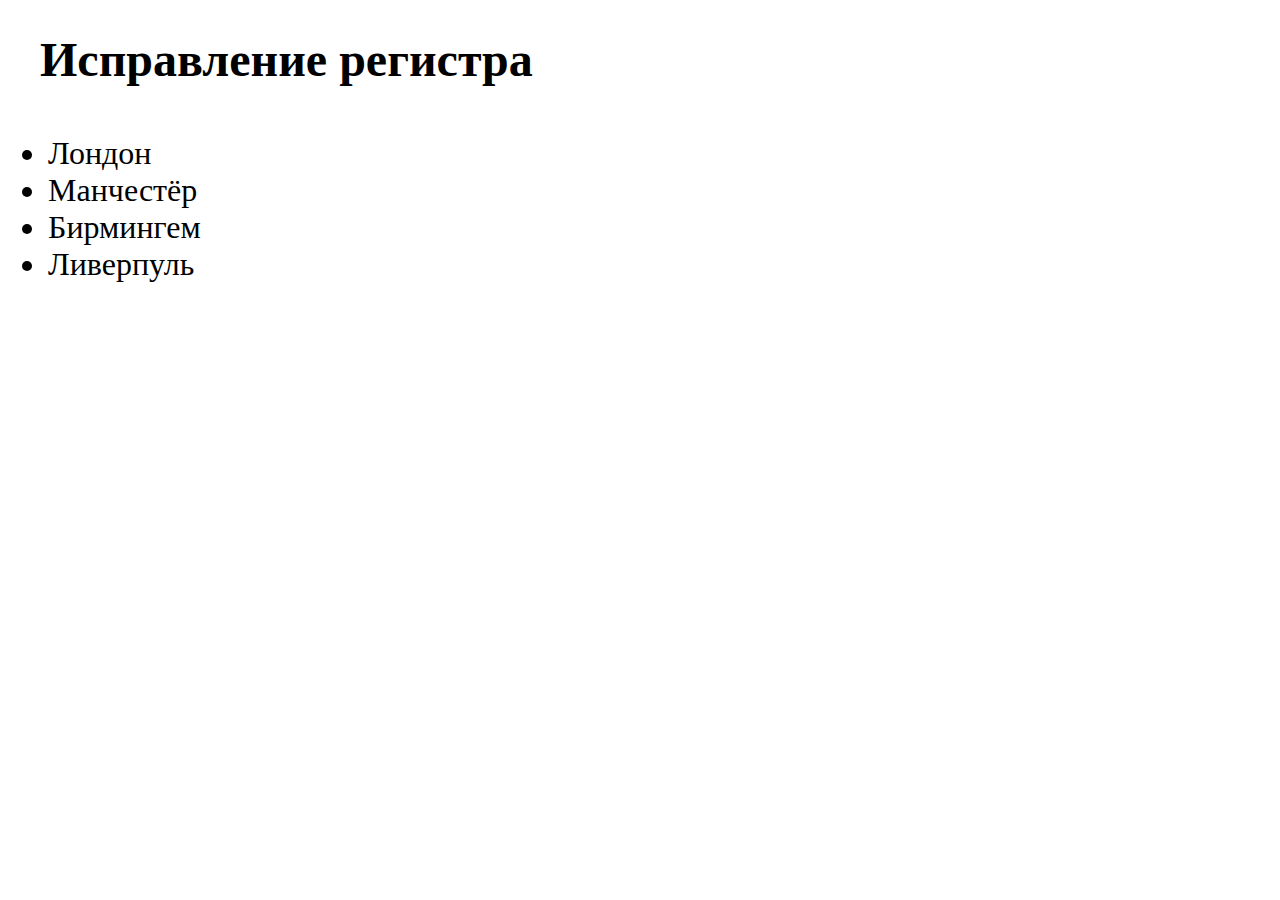
<file: Исправление регистра/index.html>
<!DOCTYPE html>
<html lang="en">
<head>
    <meta charset="UTF-8">
    <title>Исправление регистра</title>
    <link rel="stylesheet" href="style.css">
</head>
<body>
    <div class="output">
        <h1>Исправление регистра</h1>
        <ul>
            <li></li>
        </ul>
    </div>
    <script src="index.js"></script>
</body>
</html>
</file>
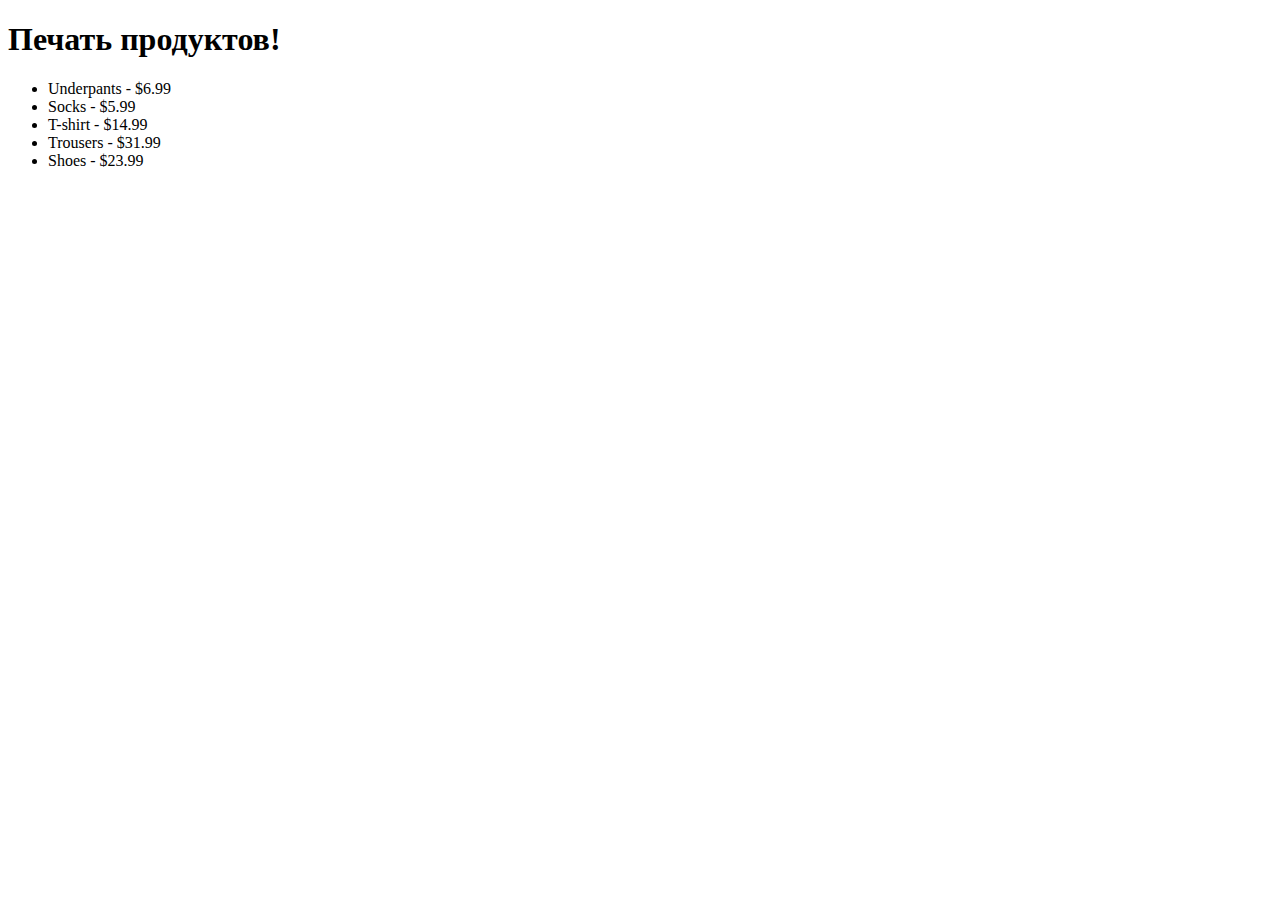
<file: Печать продуктов/index.html>
<!DOCTYPE html>
<html lang="en">
<head>
    <meta charset="UTF-8">
    <title>Печать продуктов!</title>
    <link rel="stylesheet" href="style.css">
</head>
<body>
    <div class="output">
        <h1>Печать продуктов!</h1>
        <ul>
            <li></li>
        </ul>
        <p></p>
    </div>
    <script src="index.js"></script>
</body>
</html>
</file>
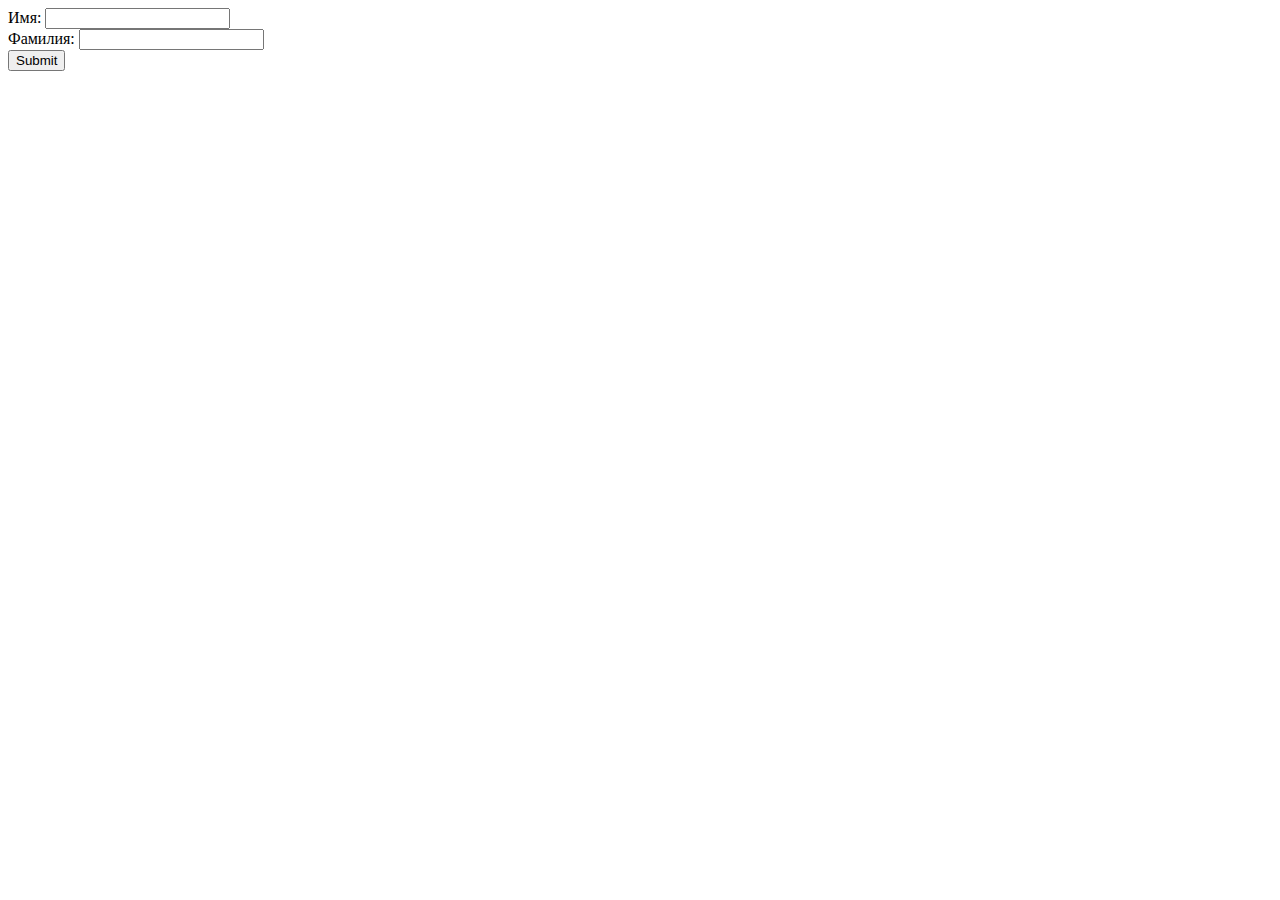
<file: Простая форма/index.html>
<!DOCTYPE html>
<html lang="en">
<head>
    <meta charset="UTF-8">
    <title>Фильтрация приветственных сообщений</title>
    <link rel="stylesheet" href="style.css">
</head>
<body>
    <form>
        <div>
            <label for="fname">Имя: </label>
            <input id="fname" type="text" />
        </div>
        <div>
            <label for="lname">Фамилия: </label>
            <input id="lname" type="text" />
        </div>
        <div>
            <input id="submit" type="submit" />
        </div>
    </form>

    <p></p>

    <script src="index.js"></script>
</body>
</html>
</file>
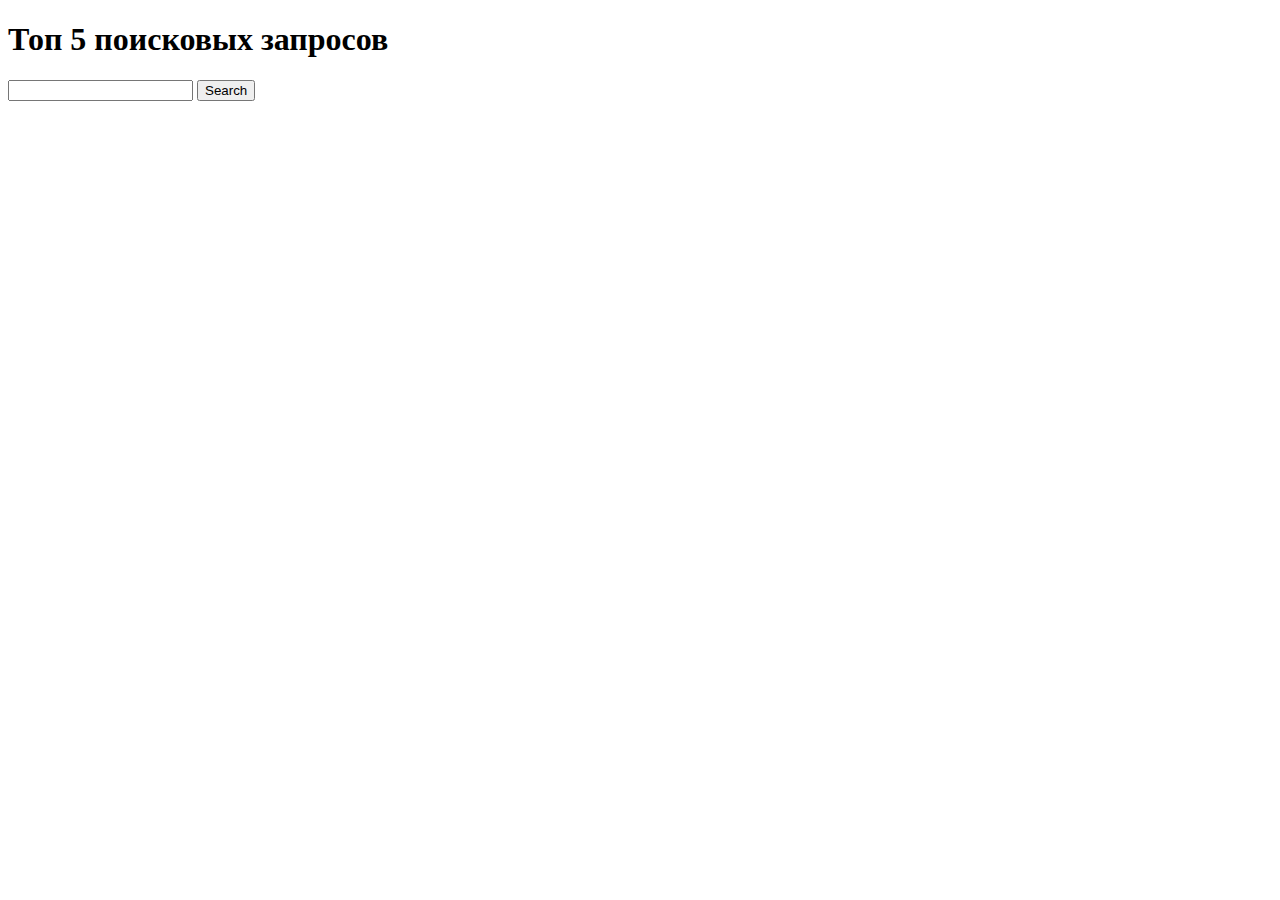
<file: Топ 5 поисковых запросов/index.html>
<!DOCTYPE html>
<html lang="en">
<head>
    <meta charset="UTF-8">
    <title>Топ 5 поисковых запросов</title>
    <link rel="stylesheet" href="style.css">
</head>
<body>
    <div class="output">
        <h1>Топ 5 поисковых запросов</h1>
        <input type="text">
        <button>Search</button>
        <ul>
            <li></li>
        </ul>
    </div>
    <script src="index.js"></script>
</body>
</html>
</file>
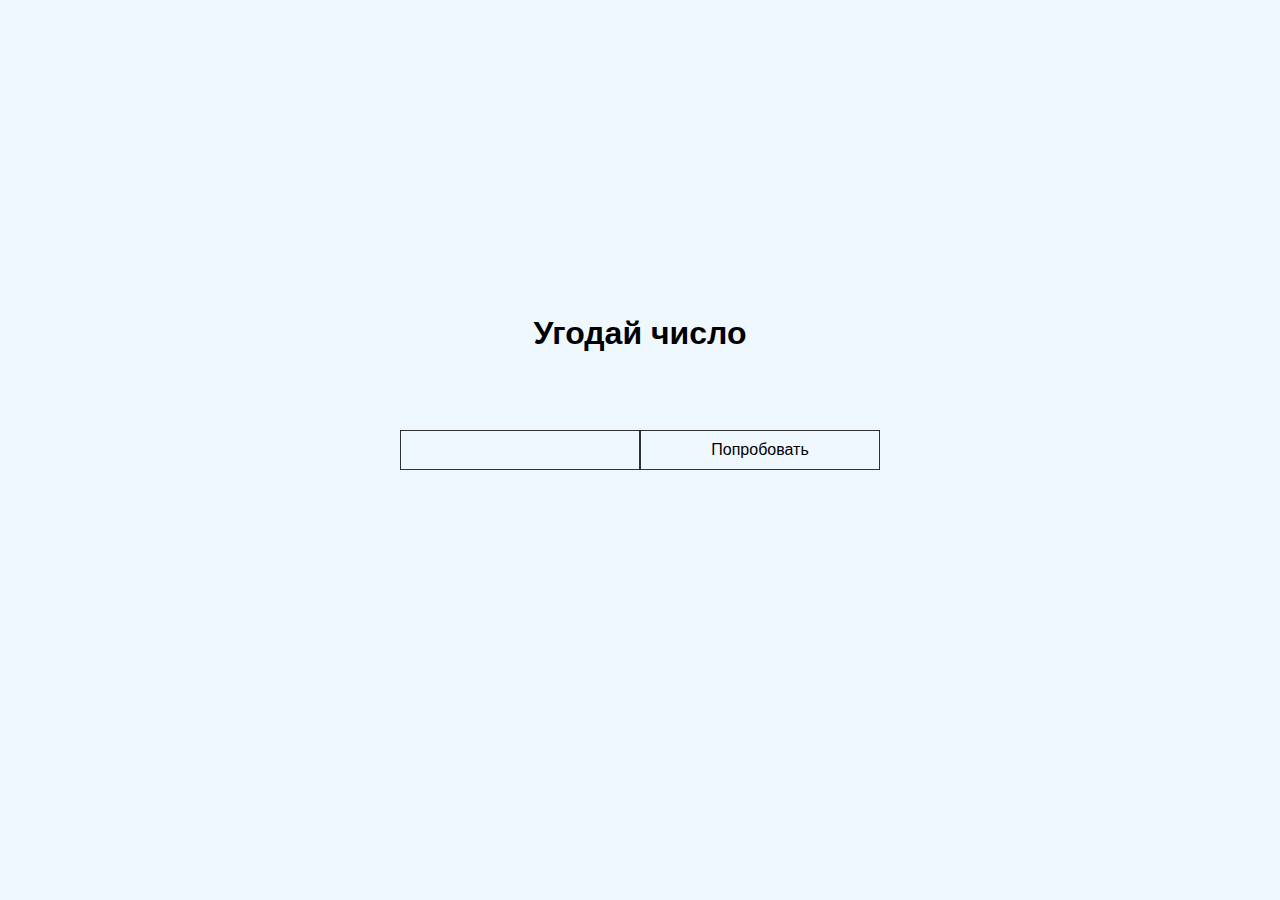
<file: Угодай число/index.html>
<!DOCTYPE html>
<html lang="en">
<head>
    <meta charset="UTF-8">
    <title>Угадай число</title>
    <link rel="stylesheet" href="style.css">
</head>
<body>
   <div class="main" id="main">
       <div class="container">
          <div class="name">
               <p class="guesses"></p>
               <p class="lastResult"></p>
               <p class="lowOrHi"></p>
           </div>
           <label for="guessField">Угодай число</label>
           <input type="text" id="guessField" class="guessField" />
           <input type="submit" value="Попробовать" class="guessSubmit" />
       </div>
   </div>
     <script src="index.js"></script>
</body>
</html>
</file>
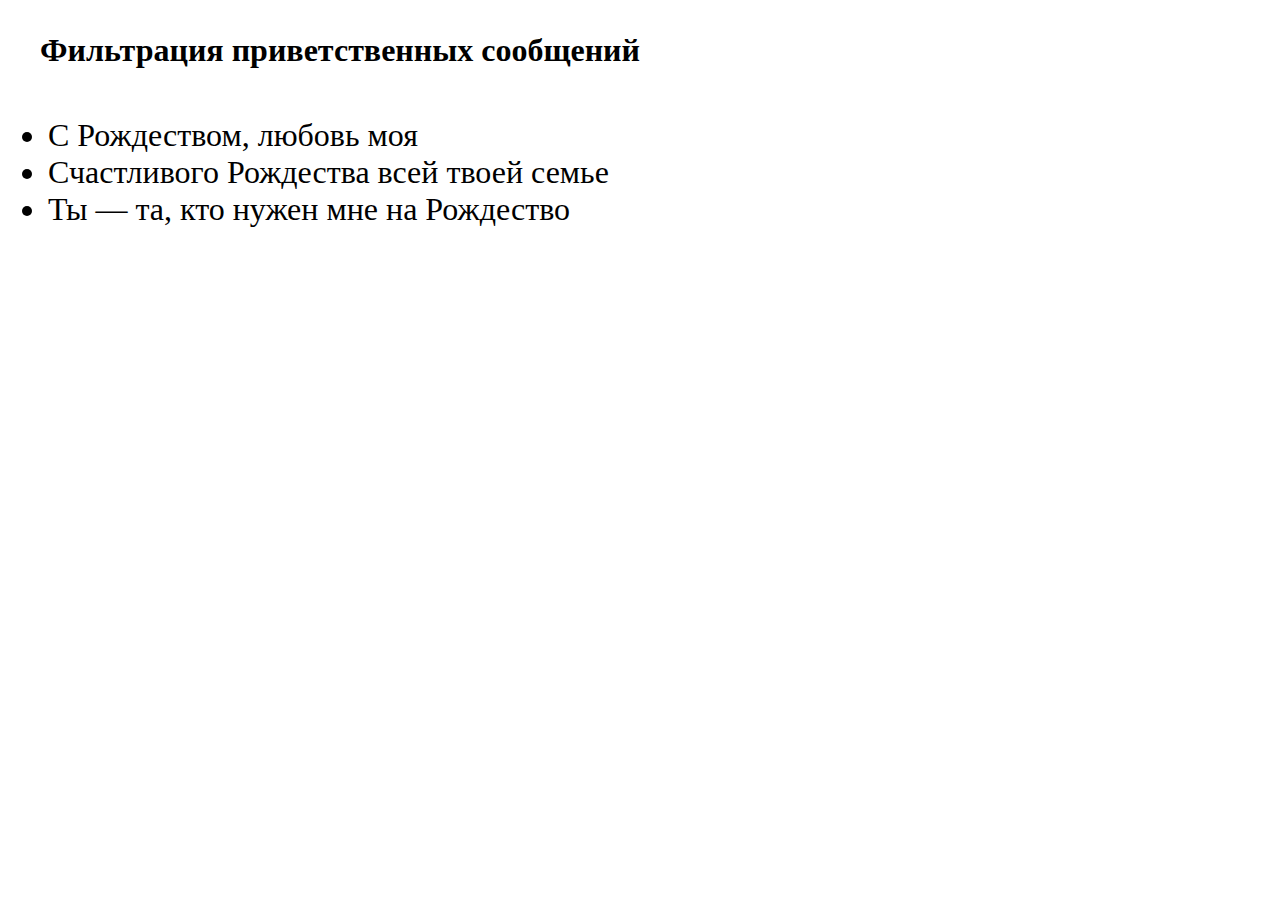
<file: Фильтрация приветственных сообщений/index.html>
<!DOCTYPE html>
<html lang="en">
<head>
    <meta charset="UTF-8">
    <title>Фильтрация приветственных сообщений</title>
    <link rel="stylesheet" href="style.css">
</head>
<body>
    <h1>Фильтрация приветственных сообщений</h1>
    <div class="output">
        <ul>
            <li></li>
        </ul>
    </div>
    <script src="index.js"></script>
</body>
</html>
</file>
<file: Исправление регистра/style.css>
*{
    box-sizing: border-box;
}

h1{
    margin: 1rem;
    padding: 1rem;
    font-size: 3rem
}

.output ul{
    font-size: 2rem;

}
</file>
<file: Печать продуктов/style.css>
*{
    box-sizing: border-box;
}
</file>
<file: Простая форма/style.css>
*{
    box-sizing: border-box;
}

h1{
    margin: 1rem;
    padding: 1rem;
}

.output ul{
    font-size: 2rem;

}
</file>
<file: Топ 5 поисковых запросов/style.css>
*{
    box-sizing: border-box;
}
</file>
<file: Угодай число/style.css>
html{
    overflow: hidden;
}

body{
    background-color: aliceblue;
}

*{
    margin: 0; padding: 0;
    box-sizing: border-box;
    outline: none; border: none;
    scrollbar-width: auto;
    scrollbar-color: #cacbcf #20272D;
}

.main{
    display: flex;
    width: 100vw;
    height: 100vh;
    justify-content: center;
    align-items: center;
}

.container{
    display: flex;
    justify-content: center;
    align-items: center;
    width: 30rem;
    z-index: 100;
}

p{
    position: absolute;
    bottom: 30%;
    font-size: 1rem;
    font-family: sans-serif;
    color: black;
    font-weight: 400;
}

.guesses{
    bottom: 40%;
}
.lowOrHi{
    bottom: 35%;
}


.container label{
    position: absolute;
    top: 35%;
    font-size: 2rem;
    font-family: sans-serif;
    color: black;
    font-weight: 600;
}

.container input{
    width: 100%;
    height: 2.5rem;
    padding: 0 1rem;
    background-color: aliceblue;
    border: 1px solid rgba(0,0,0,0.8);
    font-size: 1rem;
}

button{
    position: absolute;
    bottom: 10%;
    width: 100%;
    height: 2.5rem;
    background-color: aliceblue;
    font-size: 1rem;
    font-weight: 600;
}
</file>
<file: Фильтрация приветственных сообщений/style.css>
*{
    box-sizing: border-box;
}

h1{
    margin: 1rem;
    padding: 1rem;
}

.output ul{
    font-size: 2rem;

}
</file>
